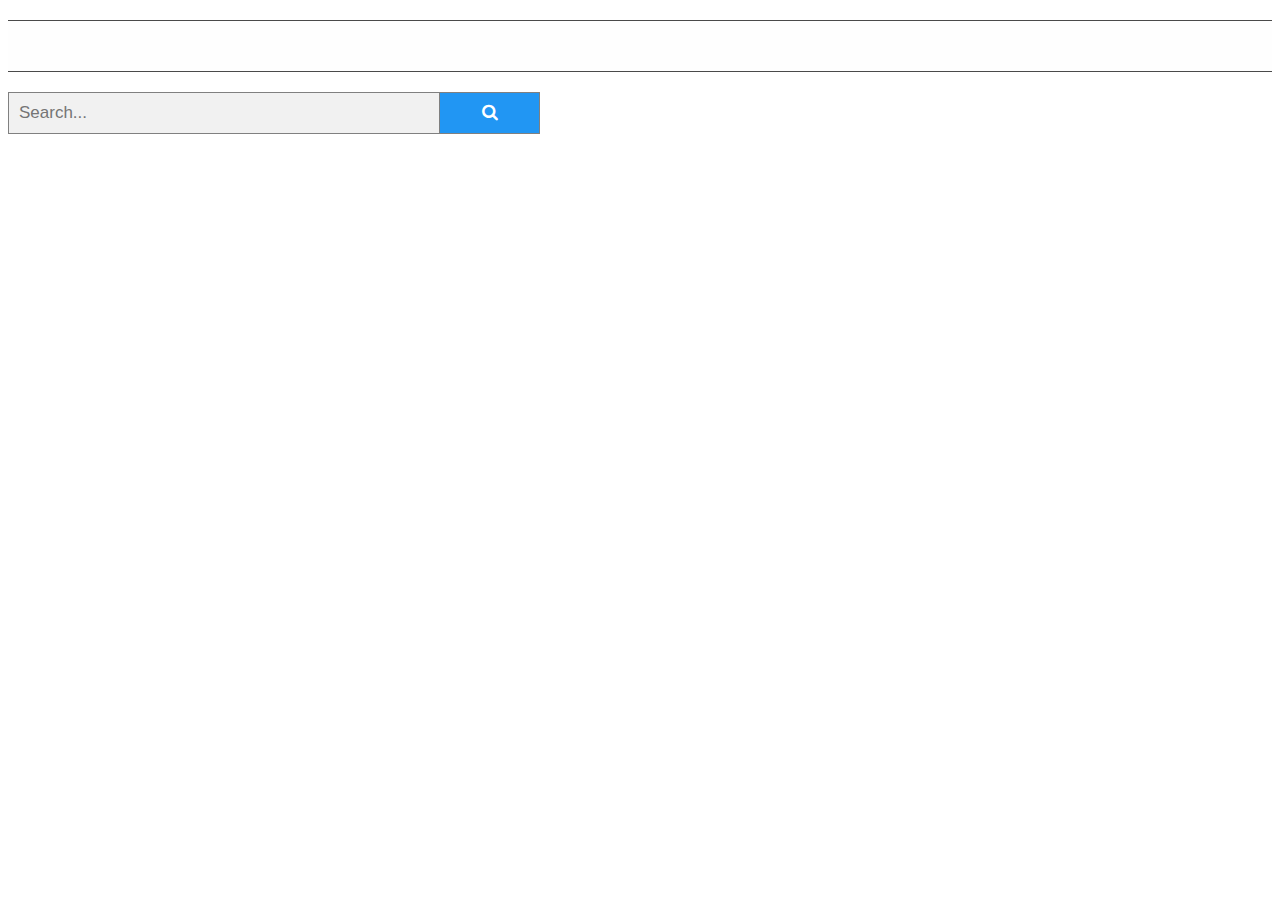
<file: HTML/Index.html>
<!DOCTYPE html>
<html lang="en">
<head>
    <meta charset="UTF-8">
    <meta http-equiv="X-UA-Compatible" content="IE=edge">
    <meta name="viewport" content="width=device-width, initial-scale=1.0">
    <title>Document</title>
</head>
<link rel="stylesheet" href="../CSS/style.css">
 
<div class="marquee" id="marquee">
  <p id="price" class="price"> </p>
</div>

<link rel="stylesheet" href="https://cdnjs.cloudflare.com/ajax/libs/font-awesome/4.7.0/css/font-awesome.min.css">

<form class="example" id="theForm">
  <input id="formInput" type="text" placeholder="Search..." name="search">
  <button id="submitButton" type="submit" ><i class="fa fa-search"></i></button>
</form>

<div class="names-wrapper" id="namesWrapper"></div>

</body>

<script src="../JS/index.js"></script>
</html>
</file>
<file: CSS/style.css>
.marquee {
  height: 50px;
  overflow: hidden;
  position: relative;
  background: #fefefe;
  color: #333;
  border: 1px solid #4a4a4a;
  border-left:0;
  border-right:0;
  margin-top: 20px;
  margin-bottom: 20px;
}
  

.marquee p {
  position: absolute;
  width: 100%;
  height: 100%;
  margin: 0;
  line-height: 50px;
  text-align: center;
  -moz-transform: translateX(100%);
  -webkit-transform: translateX(100%);
  transform: translateX(100%);
  -moz-animation: scroll-left 2s linear infinite;
  -webkit-animation: scroll-left 2s linear infinite;
  animation: scroll-left 20s linear infinite;
}
        
@-moz-keyframes scroll-left {
    0% {
        -moz-transform: translateX(100%);
    }
    100% {
        -moz-transform: translateX(-100%);
    }
}

@-webkit-keyframes scroll-left {
    0% {
        -webkit-transform: translateX(100%);
    }
    100% {
        -webkit-transform: translateX(-100%);
    }
}

@keyframes scroll-left {
    0% {
        -moz-transform: translateX(100%);
        -webkit-transform: translateX(100%);
        transform: translateX(100%);
    }
    100% {
        -moz-transform: translateX(-100%);
        -webkit-transform: translateX(-100%);
        transform: translateX(-100%);
    }
}
  
/* Style the search field */
form.example input[type=text] {
  padding: 10px;
  font-size: 17px;
  border: 1px solid grey;
  float: left;
  width: 410px;
  background: #f1f1f1;
}

/* Style the submit button */
form.example button {
  float: left;
  width: 100px;
  padding: 10px;
  background: #2196F3;
  color: white;
  font-size: 17px;
  border: 1px solid grey;
  border-left: none; /* Prevent double borders */
  cursor: pointer;
}

form.example button:hover {
  background: #0b7dda;
}

/* Clear floats */
form.example::after {
  content: "";
  clear: both;
  display: table;
}


.names-wrapper {
  /* Remove default list styling */
  list-style-type: none;
  padding: 0;
  margin: 0px;
  width: 530px;  
}

a {
 border: 1px solid #ddd; /* Add a border to all links */
 margin-top: -1px; /* Prevent double borders */
 background-color: #f6f6f6; /* Grey background color */
 padding: 12px; /* Add some padding */
 text-decoration: none; /* Remove default text underline */
 font-size: 15px; /* Increase the font-size */
 color: black; /* Add a black text color */
 display: block; /* Make it into a block element to fill the whole list */
}

a:hover {
 background-color: #eee; /* Add a hover effect to all links, except for headers */
}

.headWrapper {

  display:flex;
  flex-direction: row;
  margin-bottom: 30px;
  padding: 0;
  margin-left: 40px;
  margin-right:50%;
  background-color: none;
}

.stockItem{
  display:flex;
  flex-direction:row; 
  width: 505px; 
  padding: none;
}

img{ 
  height:20px;
  width:20px;
}

.images{
  height:50px;
  width:50px;
}

.companyName {
  padding-top: 10px;
  padding-left: 20px;
  font-size: large;
  color: blue;
  font-family: sans-serif;
  font-weight: bold;
}

.stocksWrapper {
  display:flex;
  flex-direction: row;
  margin-bottom: 30px;
  margin-left:40px;
}

.price{
  margin-right:30px;
}

.changes{
  margin-left:20px;
}

.positiveChange {
  color: lightgreen;
  padding-left:20px;
}

.negativeChange{
  color:red;
}

.description {
  background-color: lightgrey;
  padding:40px;
  border-radius: 20%;
  margin-right: 50%;
  margin-left:40px;
}
</file>
